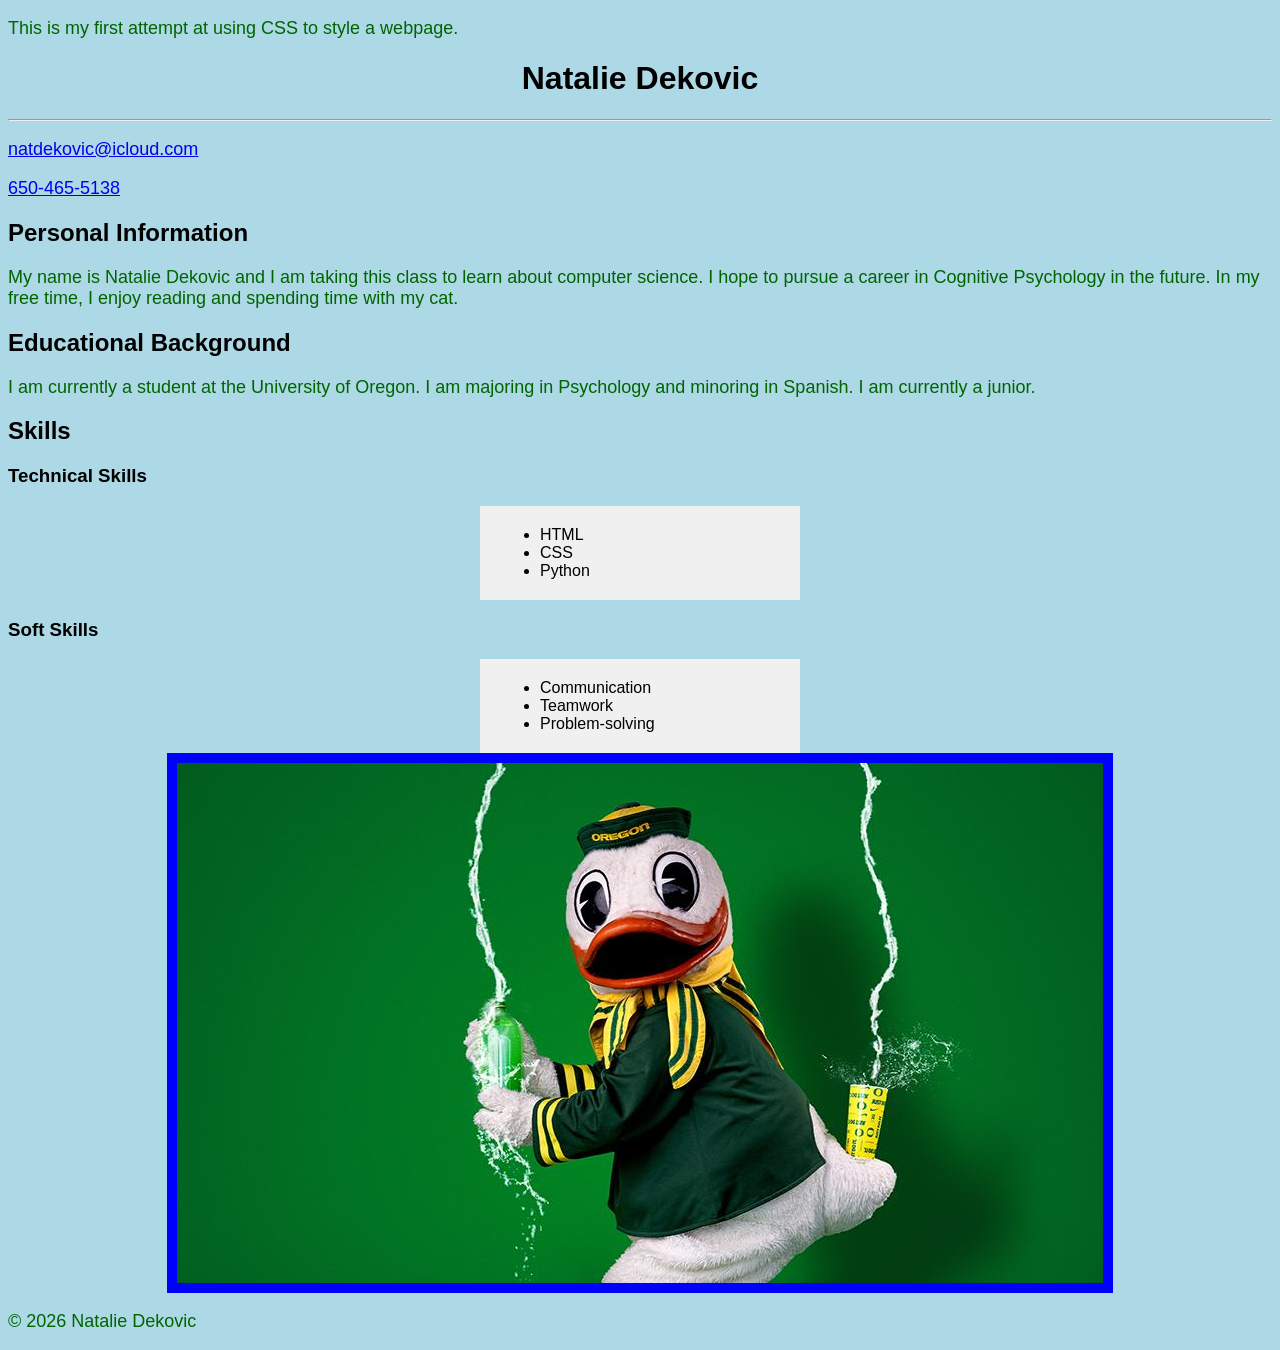
<file: index.html>
<!DOCTYPE html>
<html lang="en">

<head>
    <meta charset="UTF-8">
    <meta name="viewport" content="width=device-width, initial-scale=1.0">
    <title>Natalie Dekovic-About me</title>
    <link rel="stylesheet" href="style.css">
    <p >This is my first attempt at using CSS to style a webpage.</p>
</head>

<body>
   <header>
       <h1>Natalie Dekovic</h1>
       <hr>
       <p>
        <a href="mailto:natdekovic@icloud.com">natdekovic@icloud.com</a>
       </p>
       <p>
        <a href="tel:650-465-5138">650-465-5138</a>
       
   </header>
   <section>
       <h2>Personal Information</h2>
       <p>My name is Natalie Dekovic and I am taking this class to learn about computer science. I hope to pursue a career in Cognitive Psychology in the future. In my free time, I enjoy reading and spending time with my cat.</p>
   </section>
    
   <section>
         <h2>Educational Background</h2>
         <p>I am currently a student at the University of Oregon. I am majoring in Psychology and minoring in Spanish. I am currently a junior.</p>
   </section>
    <section>
        <h2>Skills</h2>
        <h3>Technical Skills</h3>
        <ul>
            <li>HTML</li>
            <li>CSS</li>
            <li>Python</li>
        </ul>
        <h3>Soft Skills</h3>
        <ul>
            <li>Communication</li>
            <li>Teamwork</li>
            <li>Problem-solving</li>
        </ul>
        <img src="sample-image.jpg" alt=" A picture I like" />
    </section>
    <footer>
        <p>&copy; 2026 Natalie Dekovic</p>
    </footer>
</body>
</html>
</file>
<file: style.css>
body{
    background-color: lightblue;
    font-family: Arial, sans-serif;
}

h1 {
    text-align: center;
}

p { 
    color:darkgreen;
    font-size: 18px;

}

img {
    display: block;
    margin: auto;
    border: 10px solid blue;
}

ul {
  background-color: #f0f0f0;
  padding: 20px 60px;
  width: 200px;
  margin: auto;
}
</file>
